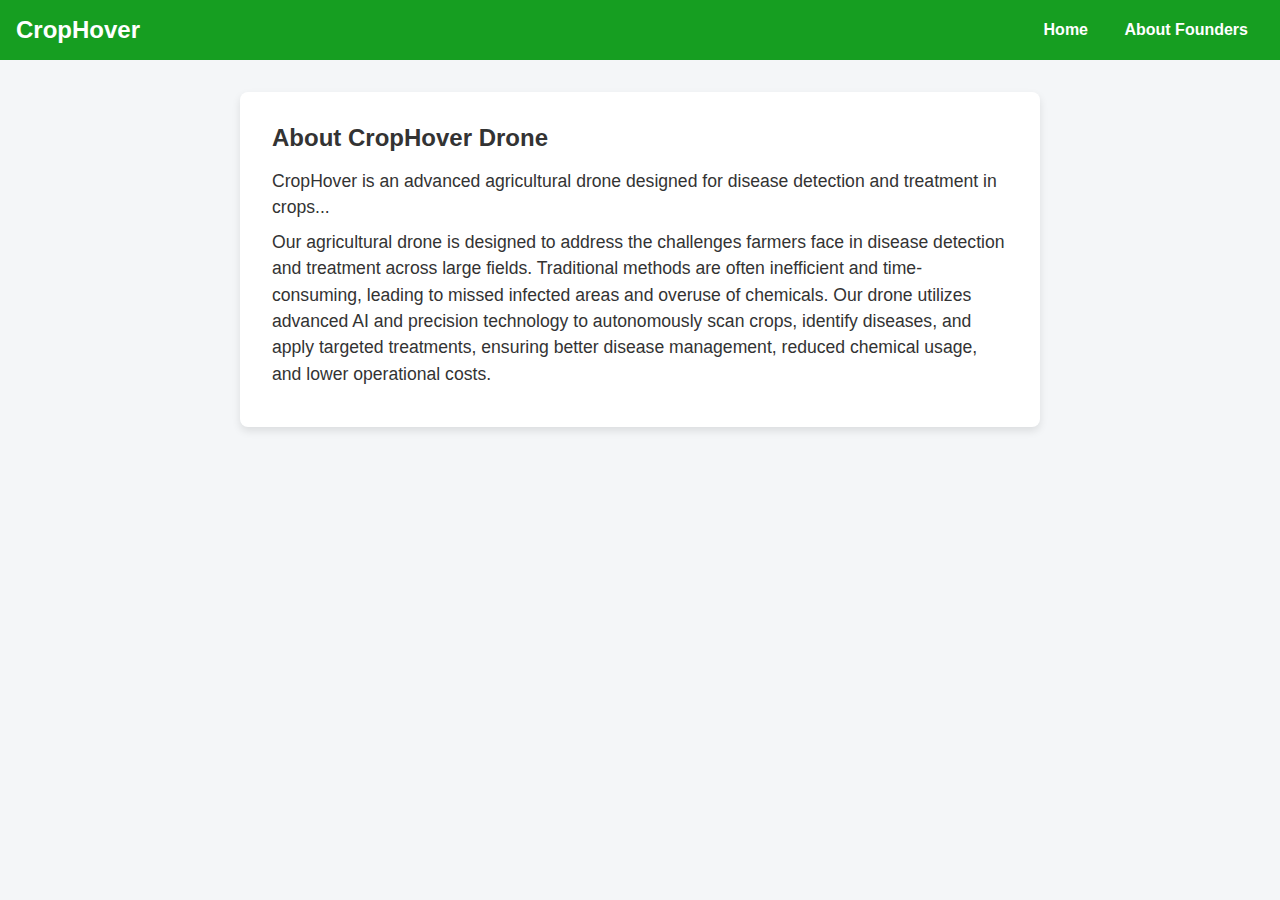
<file: about-drone.html>
<!DOCTYPE html>
<html lang="en">
<head>
    <meta charset="UTF-8">
    <meta name="viewport" content="width=device-width, initial-scale=1.0">
    <title>About Drone - CropHover</title>
    <link rel="stylesheet" href="styles.css">
</head>
<body>
    <header>
        <nav>
            <div class="navbar-left">
                <a href="index.html" class="brand">CropHover</a>
            </div>
            <div class="navbar-right">
                <a href="index.html">Home</a>
                <a href="about-founders.html">About Founders</a>
            </div>
        </nav>
    </header>

    <section id="about-drone">
        <h2>About CropHover Drone</h2>
        <p>CropHover is an advanced agricultural drone designed for disease detection and treatment in crops...</p>
        <p>Our agricultural drone is designed to address the challenges farmers face in disease detection and treatment across large fields. Traditional methods are often inefficient and time-consuming, leading to missed infected areas and overuse of chemicals. Our drone utilizes advanced AI and precision technology to autonomously scan crops, identify diseases, and apply targeted treatments, ensuring better disease management, reduced chemical usage, and lower operational costs.</p>
    </section>
</body>
</html>
</file>
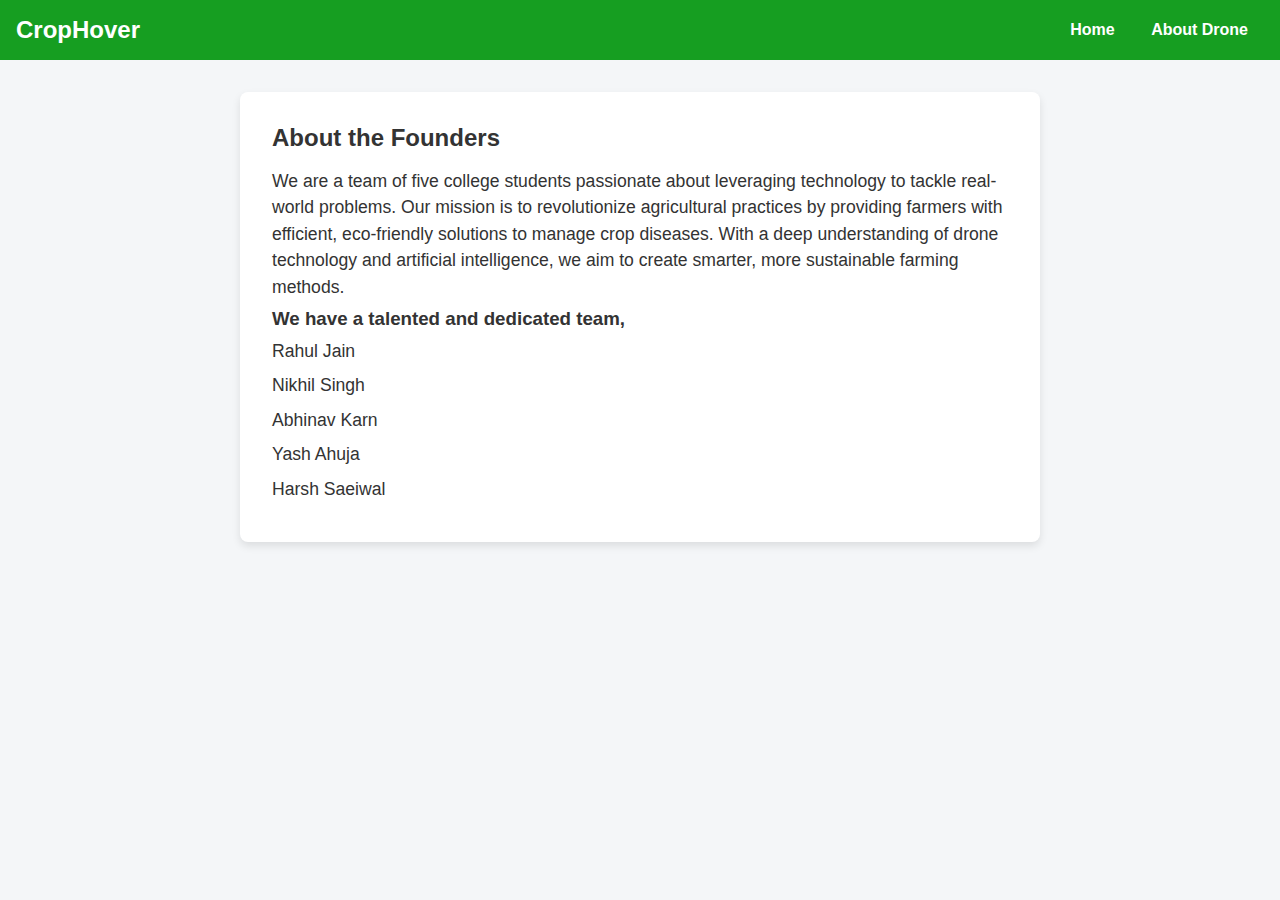
<file: about-founders.html>
<!DOCTYPE html>
<html lang="en">
<head>
    <meta charset="UTF-8">
    <meta name="viewport" content="width=device-width, initial-scale=1.0">
    <title>About Founders - CropHover</title>
    <link rel="stylesheet" href="styles.css">
</head>
<body>
    <header>
        <nav>
            <div class="navbar-left">
                <a href="index.html" class="brand">CropHover</a>
            </div>
            <div class="navbar-right">
                <a href="index.html">Home</a>
                <a href="about-drone.html">About Drone</a>
            </div>
        </nav>
    </header>

    <section id="about-founders">
        <h2>About the Founders</h2>
        <p>We are a team of five college students passionate about leveraging technology to tackle real-world problems. Our mission is to revolutionize agricultural practices by providing farmers with efficient, eco-friendly solutions to manage crop diseases. With a deep understanding of drone technology and artificial intelligence, we aim to create smarter, more sustainable farming methods.</p>
        <p><h3>We have a talented and dedicated team,</h3></p>
        <p>Rahul Jain</p>
        <p>Nikhil Singh</p>
        <p>Abhinav Karn</p>
        <p>Yash Ahuja</p>
        <p>Harsh Saeiwal</p>
    </section>
</body>
</html>
</file>
<file: styles.css>
* {
    margin: 0;
    padding: 0;
    box-sizing: border-box;
}

body {
    font-family: Arial, sans-serif;
    background-color: #f4f6f8;
    color: #333;
}

header {
    background-color: #169e21;
    color: white;
    padding: 1rem;
    text-align: center;
}

nav {
    display: flex;
    justify-content: space-between;
    align-items: center;
}


.navbar-left .brand {
    font-size: 1.5rem;
    font-weight: bold;
    color: white;
    text-decoration: none;
}

.navbar-right a {
    color: white;
    margin: 0 1rem;
    text-decoration: none;
    font-weight: bold;
}

.navbar-right a:hover {
    color: #edd552;
}

#slider {
    max-width: 1200px; 
    margin: 2rem auto; 
    overflow: hidden;
    border-radius: 12px;
    box-shadow: 0px 4px 8px rgba(0, 0, 0, 0.1);
}

.slides {
    display: flex;
    transition: transform 1s ease;
    animation: slide 9s infinite;
    gap: 10px;
}

.slides img {
    width: 100%;
    height: auto;
}

@keyframes slide {
    0%, 20% { transform: translateX(0%); }
    25%, 45% { transform: translateX(-100%); }
    50%, 70% { transform: translateX(-200%); }
    75%, 100% { transform: translateX(-300%); }
    100% { transform: translateX(-0%); }
}

section {
    padding: 2rem;
    max-width: 800px;
    margin: 2rem auto;
    background-color: white;
    border-radius: 8px;
    box-shadow: 0px 4px 8px rgba(0, 0, 0, 0.1);
}

h2 {
    margin-bottom: 1rem;
}

p {
    font-size: 1.1rem;
    line-height: 1.5;
    margin-bottom: 0.5rem;
}

#go-button {
    display: inline-block;
    margin-top: 1rem;
    padding: 0.8rem 1.5rem;
    font-size: 1rem;
    background-color: #1f54e5;
    color: white;
    border: none;
    border-radius: 5px;
    cursor: pointer;
    transition: background-color 0.3s;
}

#go-button:hover {
    background-color: #0056b3;
}



#map-container {
    position: relative;
    height: 600px;
    width: 100%;
    max-width: 1200px;
    margin: 0 auto;
    border: 2px solid #ddd;
    border-radius: 8px;
}

#map {
    width: 100%;
    height: 100%;
    border-radius: 8px;
}
</file>
